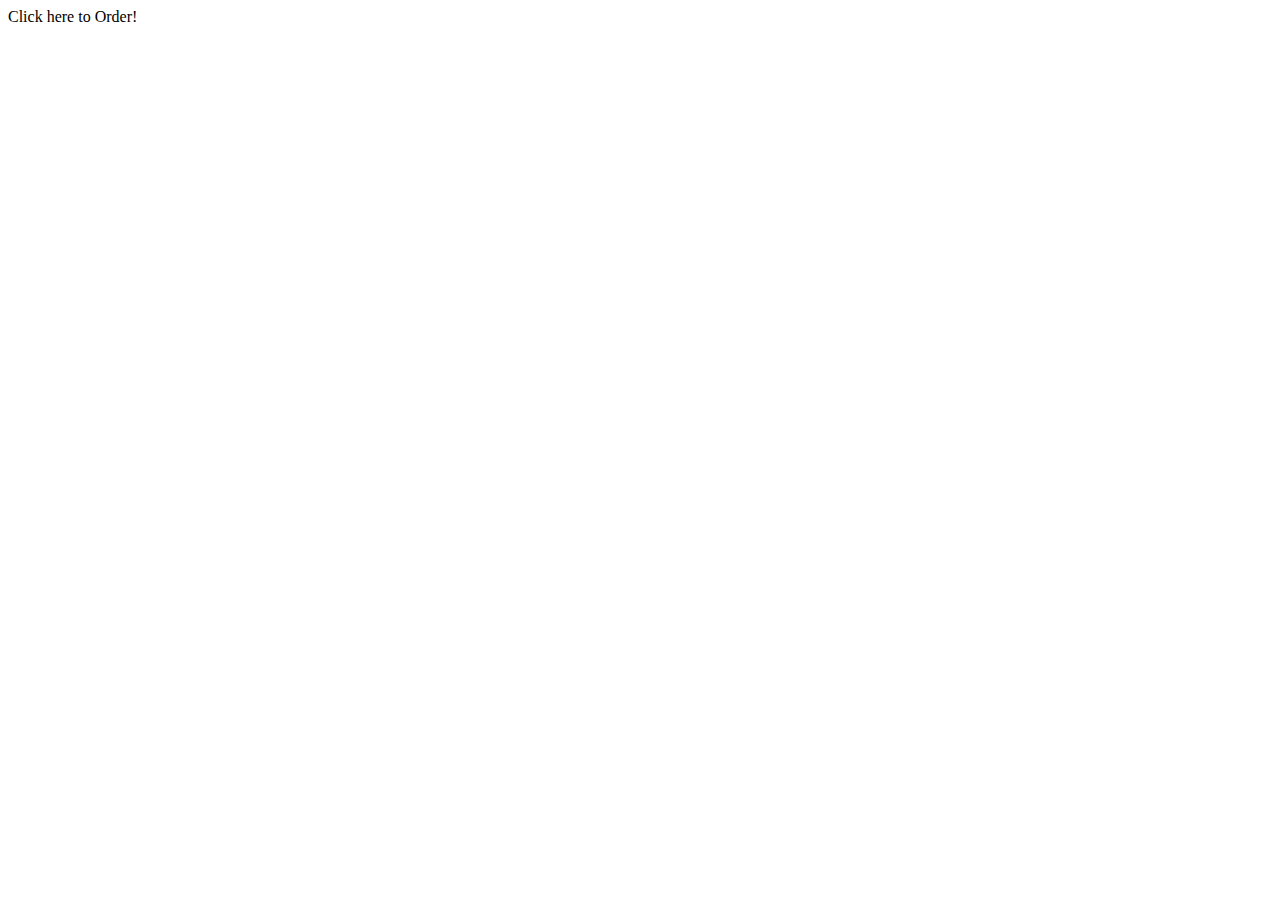
<file: src/main/resources/templates/index.html>
<!DOCTYPE html>
<html lang="en" xmlns:th="http://www.thymleaf.org">
<head th:replace="~{layout :: head}"></head>
<body>

<div class="container">
    <header th:replace="~{layout :: header}"></header>
    <div th:replace="~{layout :: promo }"></div>

    <div class="main">

        <div class="open-menu">
            <a th:href="@{/food/index}"> Click here to Order!</a>
        </div>

    </div>


    <footer th:replace="~{layout :: footer}"></footer>
</div>



</body>

</html>
</file>
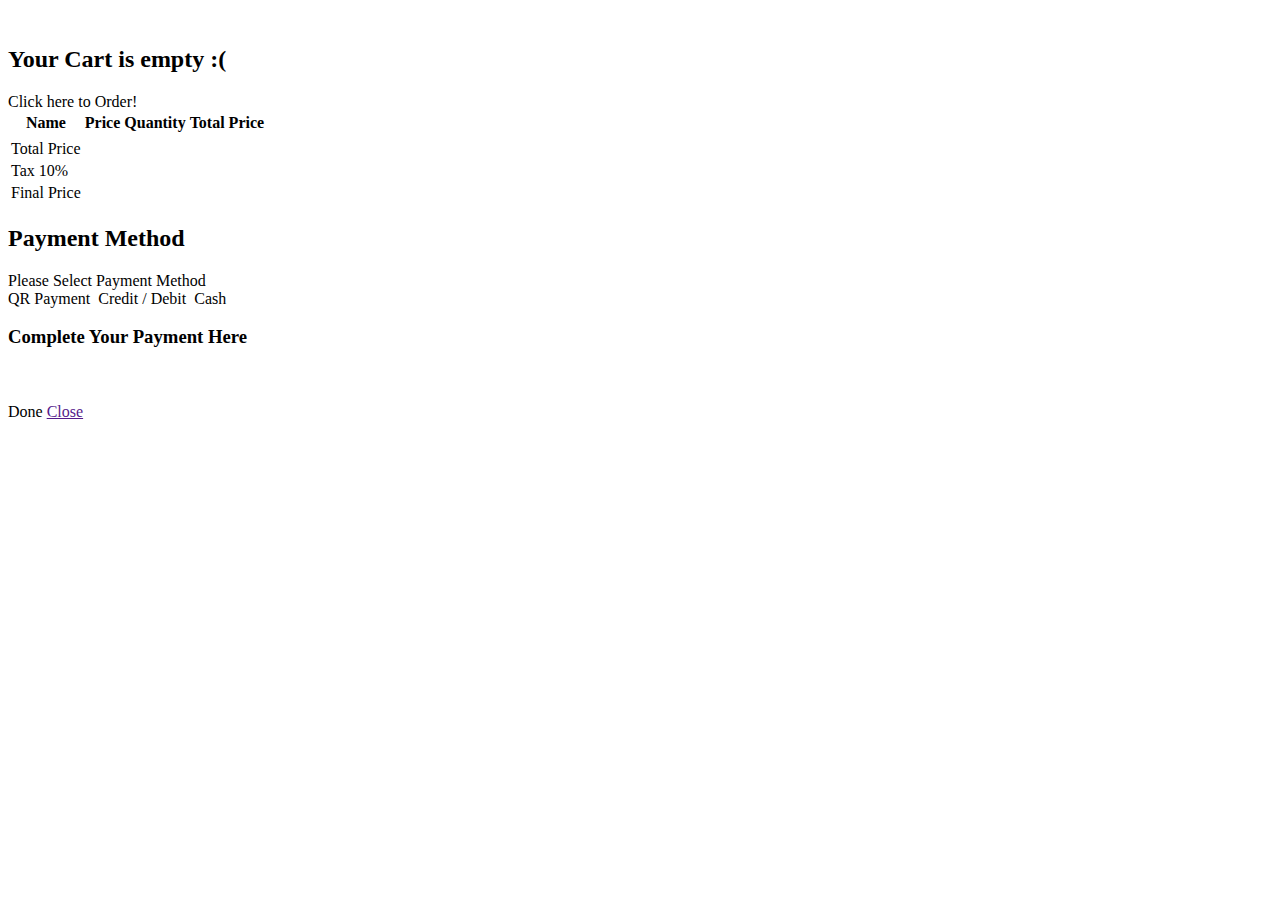
<file: src/main/resources/templates/cart/index.html>
<!DOCTYPE html>
<html lang="en" xmlns:th="http://www.thymleaf.org">
<head th:replace="~{layout :: head}"></head>
<body>
    <div class="cart-container">
        <header th:replace="~{layout :: header}"></header>

        <div th:if="${grid == null}" class="cart-list empty-list">
            <img th:src="@{/resources/image/empty-cart.png}" alt="" class="empty-cart">
            <h2 class="empty-text">Your Cart is empty :(</h2>
            <div class="open-menu">
                <a th:href="@{/food/index}"> Click here to Order!</a>
            </div>
        </div>
        <div th:if="${grid != null}" class="cart-list">
            <table>
                <thead>
                   <tr>
                       <th>Name</th>
                       <th>Price</th>
                       <th>Quantity</th>
                       <th>Total Price</th>
                   </tr>
                </thead>
                <tbody>
                <tr th:each="row : ${grid}" th:object="${row}">
                    <td th:text="*{name}"></td>
                    <td th:text="*{#numbers.formatCurrency(price)}"></td>
                    <td>
                        <div class="plus-minus">
                            <a th:href="@{/cart/deleteOne(name = *{name})}"><i class="fas fa-minus"></i></a> <span th:text="*{total}"></span>
                            <a th:href="@{/cart/addOne(name = *{name})}"><i class="fas fa-plus"></i></a>
                        </div>
                    </td>
                    <td th:text="*{#numbers.formatCurrency(totalPrice)}" class="right-align"></td>
                </tr>

                <tr>
                    <td class="bold">Total Price</td>
                    <td th:text="${#numbers.formatCurrency(totalPrice)}" colspan="3" class="right-align bold"></td>
                </tr>
                <tr>
                    <td class="bold">Tax 10%</td>
                    <td th:text="${#numbers.formatCurrency(tax)}" colspan="3" class="right-align bold"></td>
                </tr>
                <tr>
                    <td class="bold"> Final Price</td>
                    <td class="bold right-align final-price" th:text="${#numbers.formatCurrency(final)}" colspan="3"></td>
                </tr>
                    </tbody>
            </table>
            <div class="payment-container">
                <h2>Payment Method</h2>
                <div>Please Select Payment Method</div>
                <a class="qr-payment"> QR Payment <img th:src="@{/resources/image/qris.png}"></a>
                <a class="card-payment"> Credit / Debit <img th:src="@{/resources/image/visa.png}" ></a>
                <a class="cash-payment"> Cash</a>
            </div>
            </div>

        <footer th:replace="~{layout :: footer}"></footer>
    </div>

<div class="modal-layer">
    <div class="popup-dialog">
        <h3>Complete Your  Payment Here</h3>
        <div class="payment-image">
            <div class="payment-logo">
                <img th:src="@{/resources/image/qris.png}" alt="">
            </div>
            <img th:src="@{/resources/image/qr.jpg}" alt="">
        </div>
        <a th:href="@{/cart/purchaseAll}" class="done-payment">Done</a>
        <a href="" class="close-popup">Close</a>
    </div>
</div>
</body>
<script th:src="@{/resources/js/payment.js}" ></script>
</html>
</file>
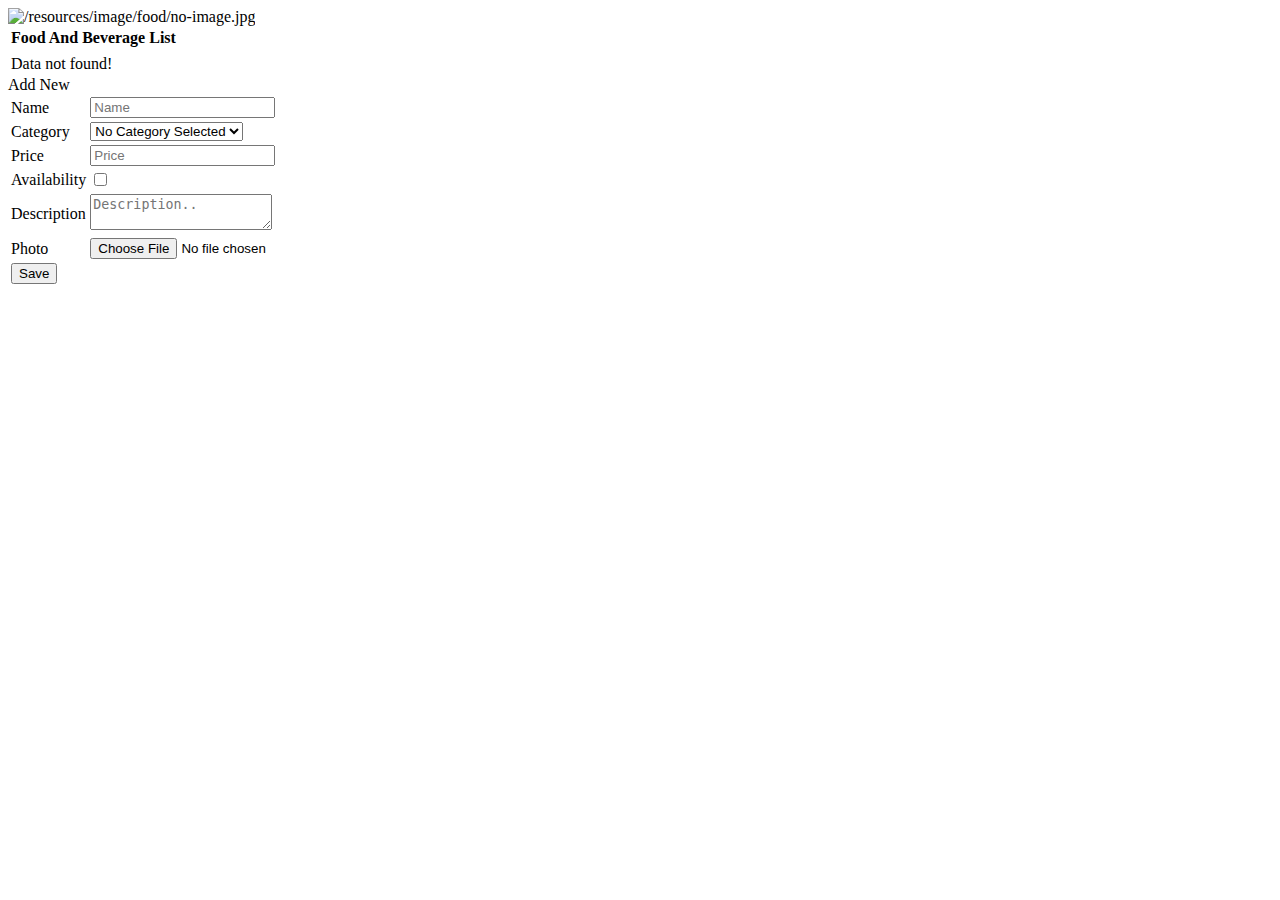
<file: src/main/resources/templates/edit/index.html>
<!DOCTYPE html>
<html lang="en" xmlns:th="http://www.thymleaf.org">
<head th:replace="~{layout :: head}"></head>

    <div class="admin-menu-container">
        <header th:replace="~{admin-layout :: admin-header}"></header>
        <main class="content">
            <div class="upsert-container">
                <div class="image-viewer">
                    <img th:src="@{/resources/image/food/no-image.jpg}" alt="/resources/image/food/no-image.jpg">
                </div>

                <div class="food-list">
                    <table>
                        <thead>
                            <th>Food And Beverage List</th>
                        </thead>
                        <tbody>

                            <tr th:each="row: ${grid}" th:object="${row}">
                                <td class="food-list-td"  th:attr="data-id=*{id}">
                                    <span th:text="*{name}"></span>
                                    <a th:href="@{/admin/delete(id=*{id})}">
                                        <i class="fas fa-eraser"></i>
                                    </a>
<!--                                    <div th:if="*{!availability}" class="yellow">-->
<!--                                        <div class="yellow"> negng</div>-->
<!--                                    </div>-->
                                </td>
                            </tr>
                        </tbody>
                        <tfoot>
                        <tr>
                            <td>
                                <div class="pagination">
                                    <div th:text="|page ${currentPage} of ${totalPages}|"></div>
                                    <div th:if="${totalPages != 0}">
                                        <a th:each="number : ${#numbers.sequence(1,totalPages)}"
                                           th:text="${number}"
                                           th:href="@{/admin/edit(page=${number})}"
                                        ></a>
                                    </div>
                                    <div th:unless="${totalPages != 0}">
                                        Data not found!
                                    </div>
                                </div>
                            </td>
                        </tr>
                        </tfoot>
                    </table>
                </div>

                <div class="upsert-form">
                    <div class="create-button">Add New </div>
                    <form class="form-index" method="post" th:action="@{/admin/upsert}" enctype="multipart/form-data" >
                        <table>
                            <input type="hidden" class="id-form" name="id">
                        <tr>
                            <td>
                                <label>Name</label>
                            </td>
                            <td>
                                <input class="name-form" type="text" name="name" placeholder="Name">
                            </td>
                        </tr>

                        <tr>
                            <td>
                                <labe>Category</labe>
                            </td>
                            <td>
                                <select class="category-form" name="category">
                                    <option value="Other">No Category Selected</option>>
                                    <option value="Main">Main</option>
                                    <option value="Beverage">Beverage</option>
                                    <option value="Alacarte">Alacarte</option>
                                    <option value="Other">Others</option>
                                </select>
                            </td>
                        </tr>

                        <tr>
                            <td>
                                <label>Price</label>
                            </td>
                            <td>
                                <input class="price-form" type="number" min="0"  placeholder="Price" name="price">
                            </td>
                        </tr>

                        <tr>
                            <td>
                                <label> Availability</label>
                            </td>
                            <td>
                                <input class="availability-form" type="checkbox" name="availability" value="true">
                            </td>
                        </tr>

                        <tr>
                            <td  class="textarea-table">
                                <label> Description</label>
                            </td>
                            <td>
                                <textarea class="description-form" placeholder="Description.." name="description"></textarea>
                            </td>
                        </tr>
                        <tr>
                            <td>
                                <label> Photo</label>
                            </td>
                            <td>
                                <input class="image-form" type="file" accept="image/jpg" name="image" >
                            </td>
                        </tr>
                        <tr>
                            <td>
                                <button class="save-button" >Save</button>
                            </td>
                        </tr>
                        </table>

                    </form>
                </div>
            </div>
        </main>
        <footer th:replace="~{layout :: footer}"></footer>
    </div>
<script th:src="@{/resources/js/edit-page.js}">
</script>
</html>
</file>
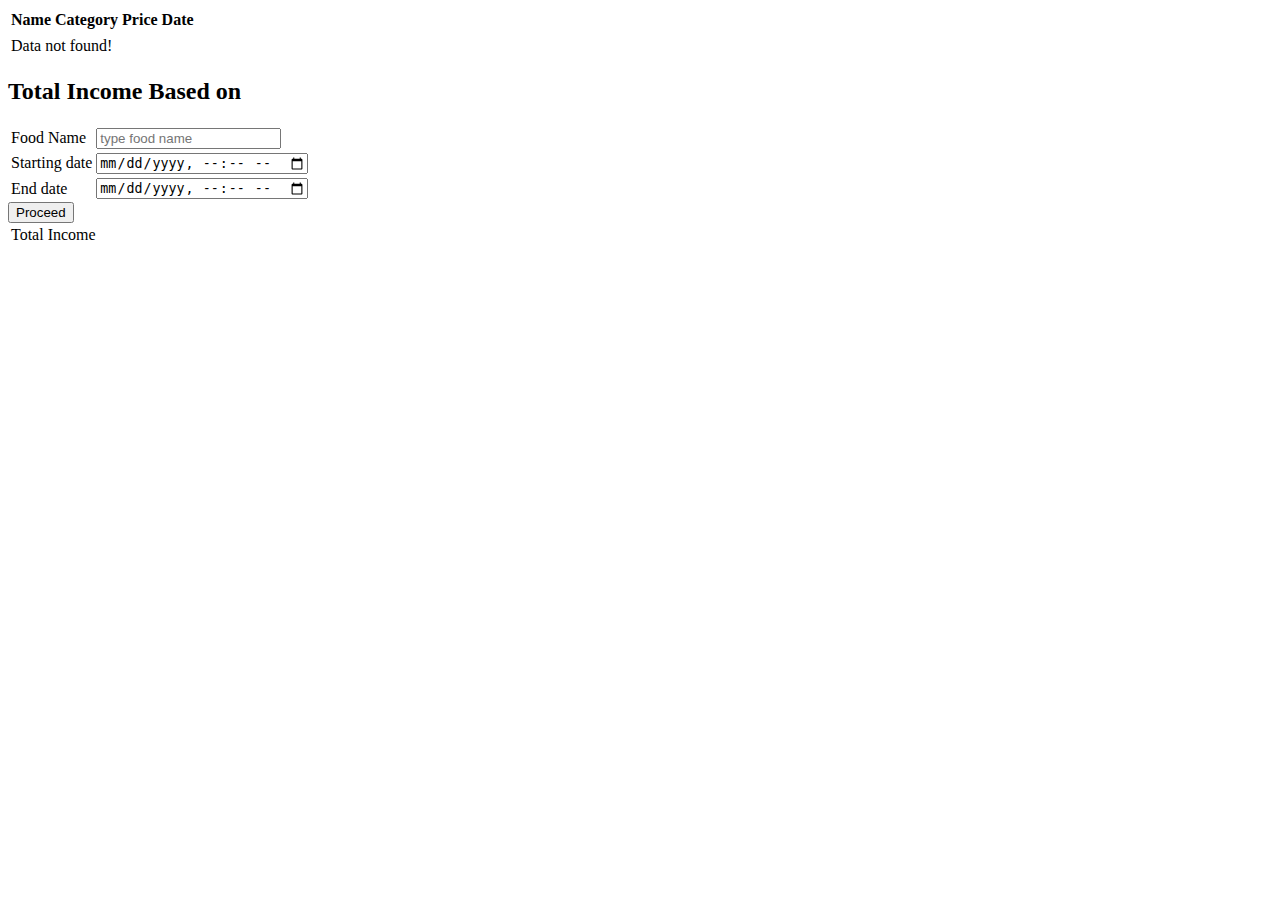
<file: src/main/resources/templates/history/index.html>
<!DOCTYPE html>
<html lang="en" xmlns:th="http://www.thymleaf.org">
<head th:replace="~{layout :: head}"></head>
<div class="admin-menu-container">
    <header th:replace="~{admin-layout :: admin-header}"></header>
    <main class="content-history">
        <div class="table-history-container">
            <table class="history-table">
                <thead>
                <th>Name</th>
                <th>Category</th>
                <th>Price</th>
                <th>Date</th>
                </thead>
                <tbody>
                <tr th:each="row: ${grid}" th:object="${row}">
                    <td th:text="*{name}"></td>
                    <td th:text="*{category}"></td>
                    <td th:text="*{#numbers.formatCurrency(price)}"></td>
                    <td th:text="*{#temporals.format(purchaseDate, 'dd MMMM yyyy HH:mm:ss')}"></td>
                </tr>
                </tbody>
                <tfoot>
                <tr>
                    <td  colspan="4">
                        <div class="pagination">
                            <div th:text="|page ${currentPage} of ${totalPages}|"></div>
                            <div th:if="${totalPages != 0}">
                                <a th:each="number : ${#numbers.sequence(1,totalPages)}"
                                   th:text="${number}"
                                   th:href="@{/history/index(page=${number},name=${name},startDate=${startDate},endDate=${endDate})}"
                                ></a>
                            </div>
                            <div th:unless="${totalPages != 0}">
                                Data not found!
                            </div>
                        </div>
                    </td>
                </tr>
                </tfoot>
            </table>
        </div>
        <div class="total-price-card">
            <h2>Total Income Based on</h2>
            <form method="get" th:action="@{/history/index(startDate=${startDate},endDate=${endDate})}" >
                <table>
                <tr>
                    <td>Food Name</td>
                    <td><input th:value="${name}" type="text" name="name" placeholder="type food name
" ></td>
                </tr>
                <tr>
                    <td>Starting date</td>
                    <td><input th:value="${startDate}" type="datetime-local" name="startDate" ></td>

                </tr>
                <tr>
                    <td>End date</td>
                    <td><input th:value="${endDate}" type="datetime-local" name="endDate" ></td>

                </tr>
                </table>
                <button type="submit">Proceed</button>
            </form>
            <table>
                <tr>
                    <td>Total Income</td>
                    <td th:text="${#numbers.formatCurrency(total)}" ></td>
                </tr>
            </table>
        </div>

    </main>
    <footer th:replace="~{layout :: footer}"></footer>
</div>

</html>
</file>
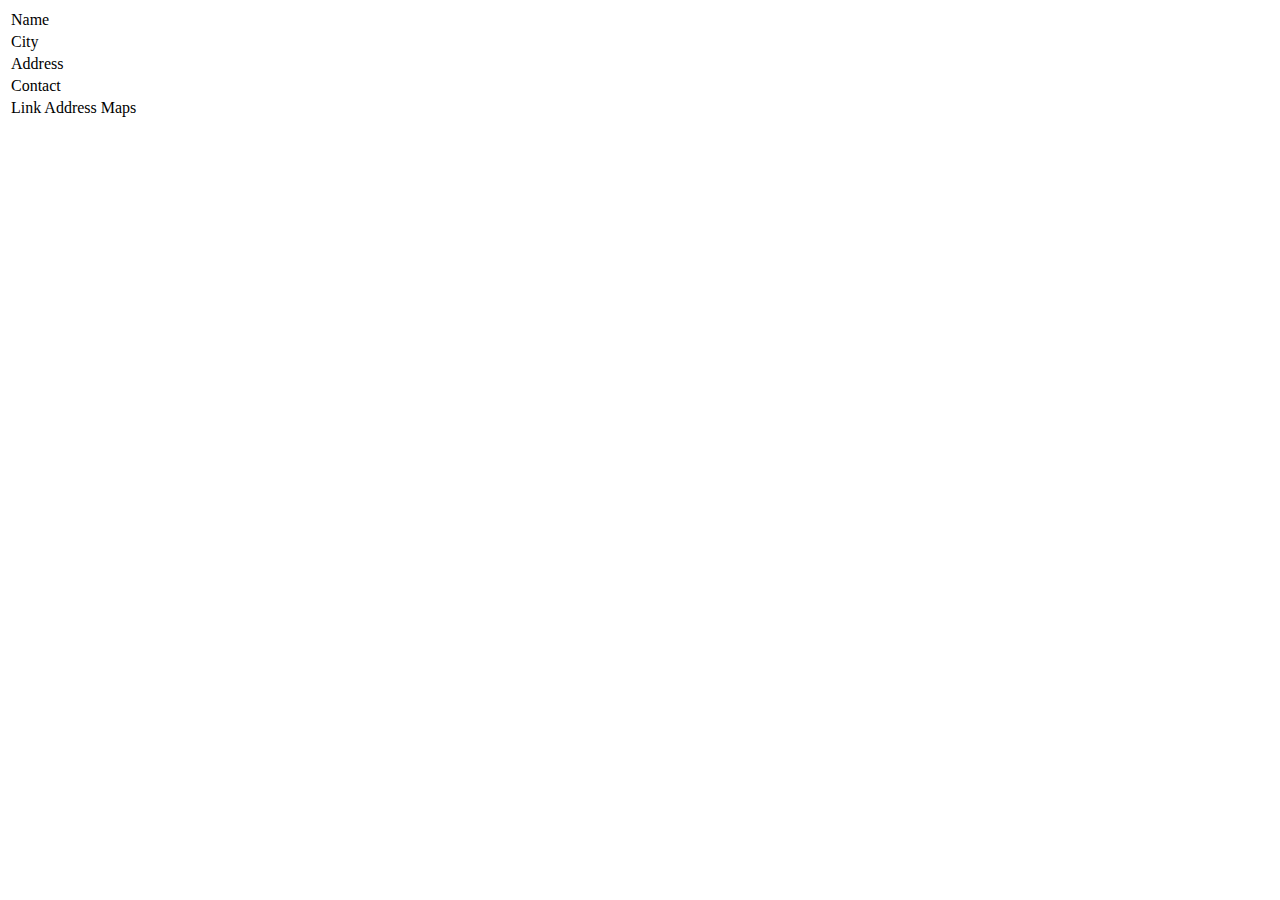
<file: src/main/resources/templates/outlet/index.html>
<!DOCTYPE html>
<html lang="en" xmlns:th="http://www.thymleaf.org">
<head th:replace="~{layout :: head}"></head>
<body class="outlet-container">
    <header th:replace="~{layout :: header}"></header>
    <div class="outlet-main">
    <table>
        <tbody th:each="row : ${grid}" th:object="${row}">
        <tr>
            <td class="bold label">Name</td>
            <td th:text="*{name}"></td>
        </tr>
        <tr>
            <td class="bold label">City</td>
            <td th:text="*{city}"></td>
        </tr>
        <tr>
            <td class="bold label">Address</td>
            <td th:text="*{address}"></td>
        </tr>
        <tr>
            <td class="bold label">Contact</td>
            <td th:text="*{contact}"></td>
        </tr>
        <tr>
            <td class="bold label">Link Address</td>
            <td>
                <a class="link" th:href="*{linkAddress}">Maps</a>
            </td>
        </tr>
        </tbody>
    </table>
</div>
    <footer th:replace="~{layout :: footer}"></footer>
</body>

</html>
</file>
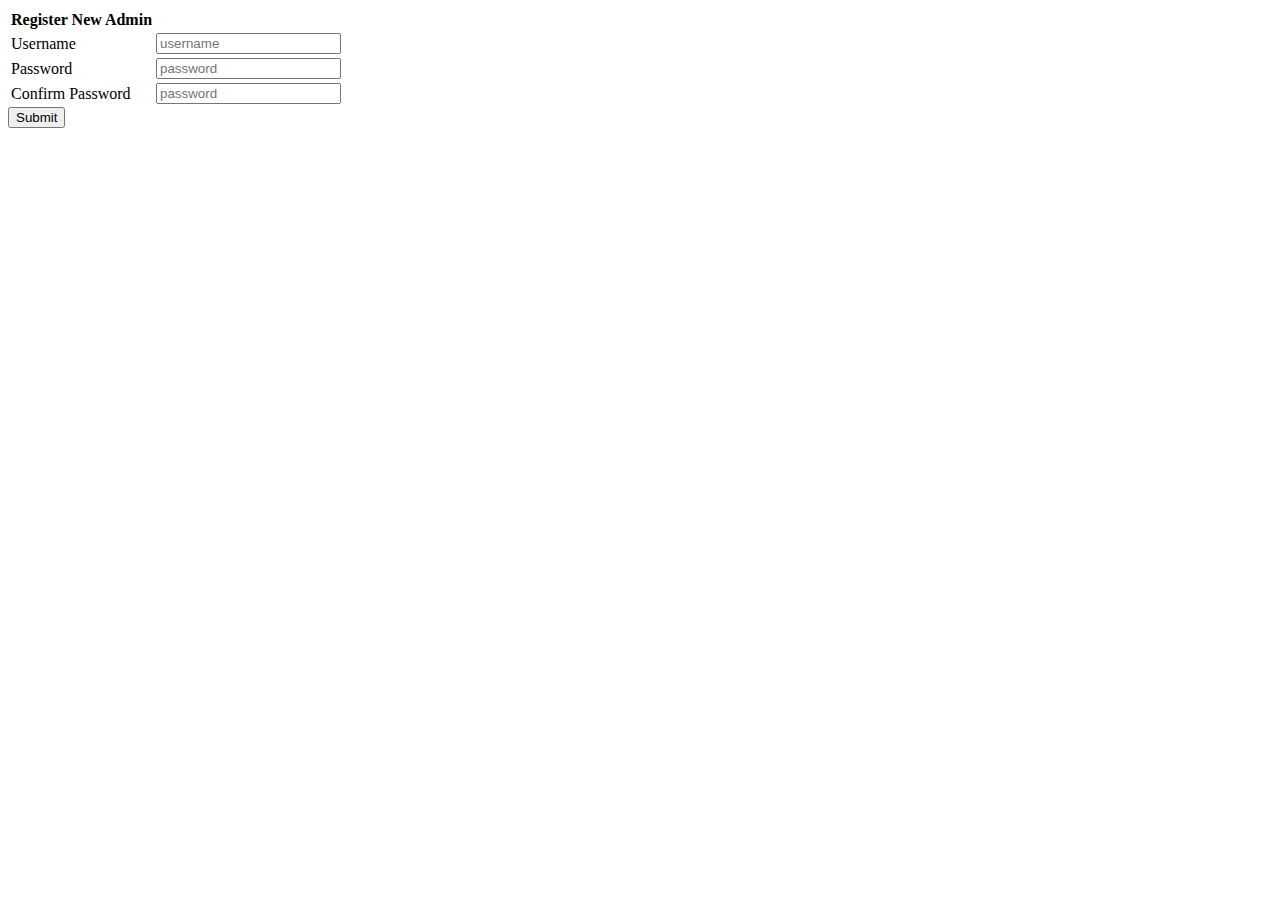
<file: src/main/resources/templates/register/index.html>
<!DOCTYPE html>
<html lang="en" xmlns:th="http://www.thymleaf.org">
<head th:replace="~{layout :: head}"></head>

<div class="register-container">
    <header th:replace="~{admin-layout :: header}"></header>
    <main class="register-main">
      <form method="post" th:action="@{/register/upsert}">
            <table >
                <thead>
                    <th>Register New Admin</th>
                </thead>
                <tbody>
                    <tr>
                        <td>Username</td>
                        <td><input type="text" name="username" placeholder="username"></td>
                    </tr>
                    <tr>
                        <td>Password</td>
                        <td><input type="password" name="password" placeholder="password"></td>
                    </tr>
                    <tr>
                        <td>Confirm Password</td>
                        <td><input type="password" name="confirmPassword" placeholder="password" ></td>
                    </tr>
                </tbody>
            </table>
        <button type="submit">Submit</button>
      </form>
    </main>
    <footer th:replace="~{layout :: footer}"></footer>
  </div>
</html>
</file>
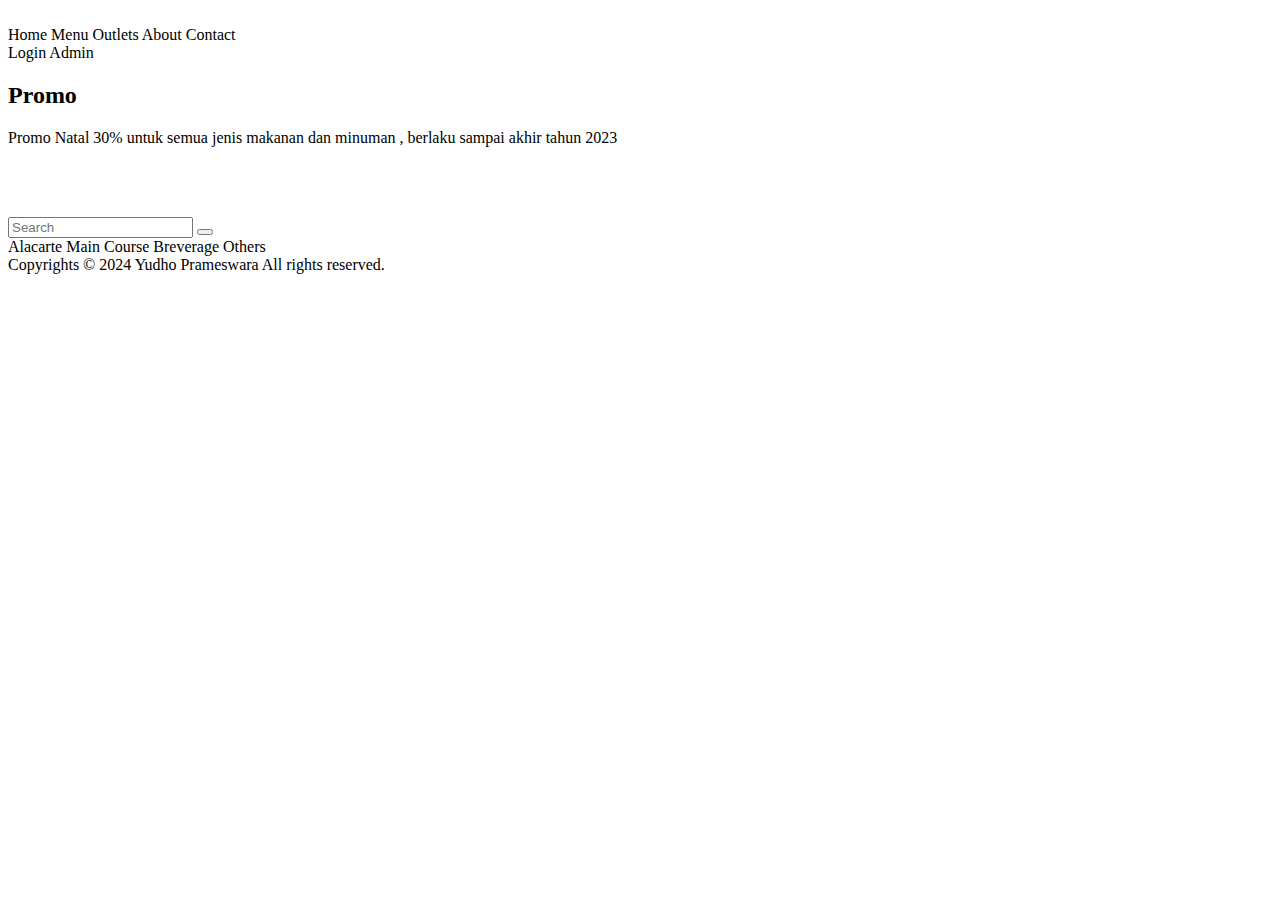
<file: src/main/resources/templates/layout.html>
<!DOCTYPE html>
<html lang="en" xmlns:th="http://www.thymleaf.org">

<head th:fragment="head">
    <meta charset="UTF-8">
    <meta http-equiv="X-UA-Compatible" content="IE=edge">
    <meta name="viewport" content="width=device-width, initial-scale=1.0">
    <title>Blissful Bite</title>
    <link rel="icon" type="image/ico" th:href="@{/favicon.ico}">
    <link rel="stylesheet" th:href="@{/resources/css/normalize.css}">
    <link rel="stylesheet" th:href="@{/resources/css/font-awesome.css}">
    <link rel="stylesheet" th:href="@{/resources/css/site.css}">
    <link rel="stylesheet" th:href="@{/resources/css/authorization.css}">
    <script th:src="@{/resources/js/jquery-3.6.0.js}"></script>
    <script th:src="@{/resources/js/site.js}" defer></script>
</head>
        <header th:fragment="header">
            <div class="logo">
                <a th:href="@{/}">
                    <img th:src="@{/resources/image/logo.PNG}" alt=""  >
                </a>
            </div>
            <nav class="upper-nav-bar">
                <a th:href="@{/}">Home</a>
                <a th:href="@{/food/index}">Menu</a>
                <a th:href="@{/outlet/index}">Outlets</a>
                <a th:href="@{/about/index}">About</a>
                <a th:href="@{/contact/index}">Contact</a>
            </nav>
            <a th:href="@{/admin/edit}" class="login">
                Login Admin
            </a>
        </header>
        <div class="promo-card"  th:fragment="promo">
            <div class="card">
                <h2>Promo</h2>
                <p>Promo Natal 30% untuk semua jenis makanan dan minuman , berlaku sampai akhir tahun 2023</p>
            </div>

            <div class="slider-frame">
                <div class="slide-images">
                    <div class="img-container">
                        <img th:src="@{/resources/image/ramen.png}">
                    </div>
                    <div class="img-container">
                        <img th:src="@{/resources/image/sashimi-salmon.jpg}">
                    </div>
                    <div class="img-container">
                        <img th:src="@{/resources/image/sushi.jpg}">
                    </div>
                </div>
            </div>

        </div>
        <div class="filter" th:fragment="filter(total)">

            <form class="search" method="get" th:action="@{/food/index}">
                <input type="text" placeholder="Search" name="name" th:value="${name}">
                <button type="submit">
                    <i class="fas fa-search"></i>
                </button>
            </form>

            <div class="category-menu">
                <a th:href="@{/food/index(category=Alacarte)}">Alacarte</a>
                <a th:href="@{/food/index(category=Main)}">Main Course</a>
                <a  th:href="@{/food/index(category=Breverage)}">Breverage</a>
                <a  th:href="@{/food/index(category=Other)}">Others</a>
            </div>

            <a th:href="@{/cart/index}" class="cart">
                <i class="fas fa-shopping-basket"></i>
                <span class="badge" th:text="${total}"></span>
            </a>

        </div>
        <footer th:fragment="footer">
    Copyrights &copy; 2024
    <span> Yudho Prameswara</span>
    All rights reserved.
</footer>
</html>
</file>
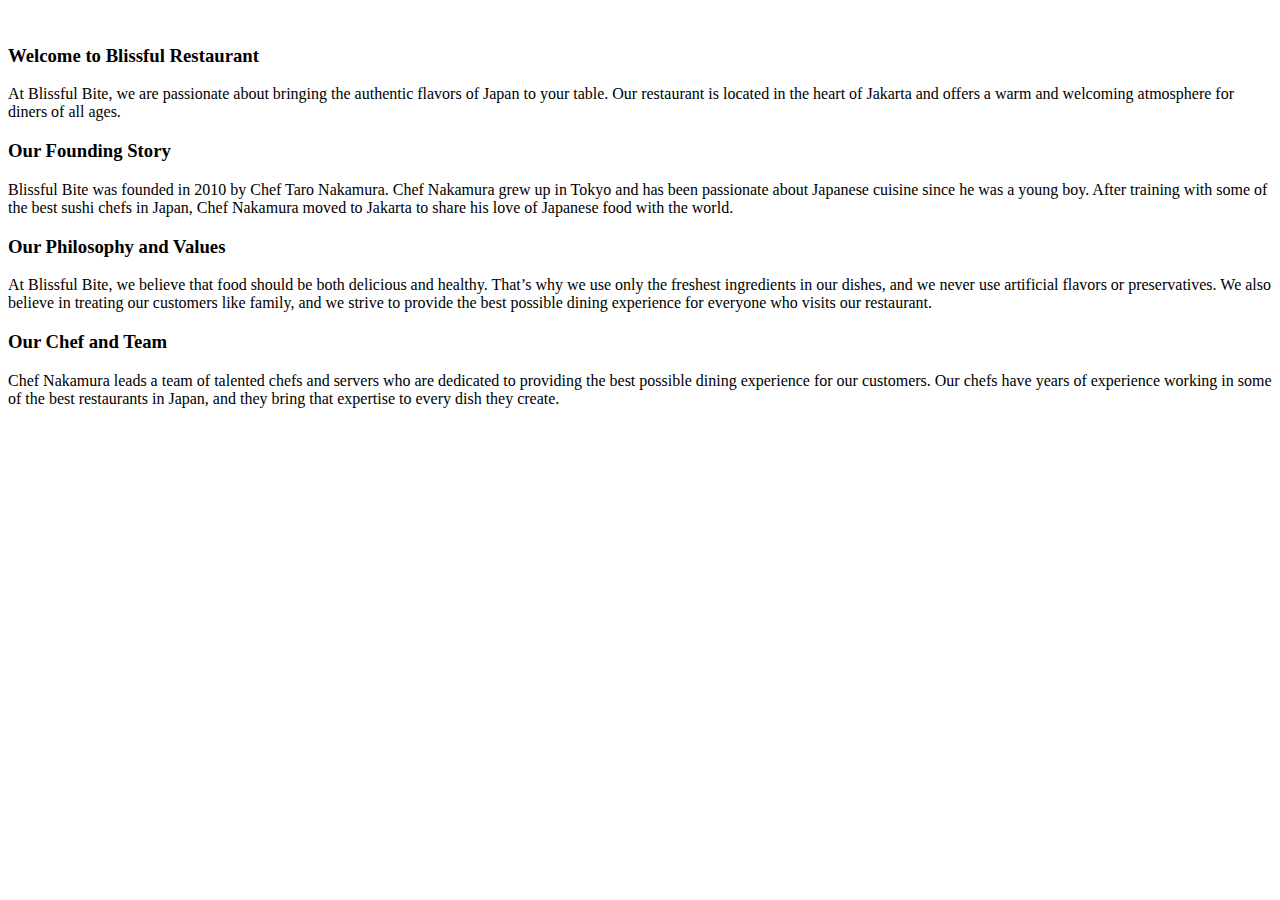
<file: src/main/resources/templates/about/about.html>
<!DOCTYPE html>
<html lang="en" xmlns:th="http://www.thymleaf.org">
<head th:replace="~{layout :: head}"></head>


        <div class="about-container">
            <header th:replace="~{layout :: header}"></header>
            <img class="about-image" th:src="@{/resources/image/BlissfulBite.jpeg}" alt="">
            <div class="about-text">
                <p><h3>Welcome to Blissful Restaurant</h3>
                    At Blissful Bite, we are passionate about bringing the authentic flavors of Japan to your table. Our restaurant is located in the heart of Jakarta and offers a warm and welcoming atmosphere for diners of all ages.</p>

                <p><h3>Our Founding Story</h3>
                    Blissful Bite was founded in 2010 by Chef Taro Nakamura. Chef Nakamura grew up in Tokyo and has been passionate about Japanese cuisine since he was a young boy. After training with some of the best sushi chefs in Japan, Chef Nakamura moved to Jakarta to share his love of Japanese food with the world.</p>
                <p>
                    <h3>Our Philosophy and Values</h3>
                    At Blissful Bite, we believe that food should be both delicious and healthy. That’s why we use only the freshest ingredients in our dishes, and we never use artificial flavors or preservatives. We also believe in treating our customers like family, and we strive to provide the best possible dining experience for everyone who visits our restaurant.
                </p>

                <p>
                    <h3>Our Chef and Team</h3>
                     Chef Nakamura leads a team of talented chefs and servers who are dedicated to providing the best possible dining experience for our customers. Our chefs have years of experience working in some of the best restaurants in Japan, and they bring that expertise to every dish they create.
                </p>

            </div>
        <footer th:replace="~{layout :: footer}"></footer>
        </div>
</html>
</file>
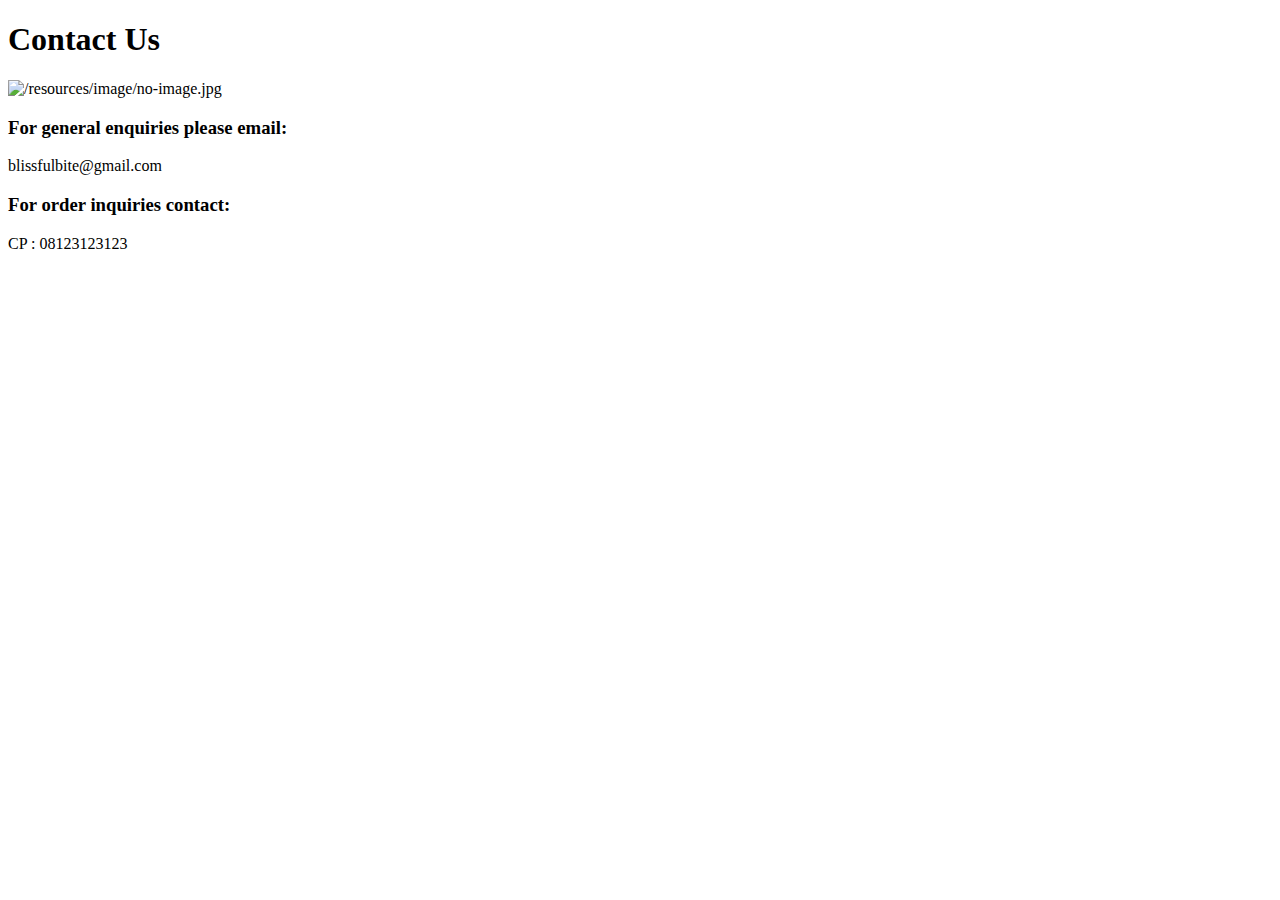
<file: src/main/resources/templates/contact/contact.html>
<!DOCTYPE html>
<html lang="en" xmlns:th="http://www.thymleaf.org">
<head th:replace="~{layout :: head}"></head>
<header th:replace="~{layout :: header}"></header>
<body>
    <div class="contact-container">
        <h1>Contact Us</h1>
        <img th:src="@{/resources/image/sushi-contact.jpeg}" alt="/resources/image/no-image.jpg">
        <h3>For general enquiries please email:</h3>
        <p>blissfulbite@gmail.com</p>
        <h3>For order inquiries contact:</h3>
        <p>CP : 08123123123</p>
    </div>
</body>
<footer th:replace="~{layout :: footer}"></footer>
</html>
</file>
